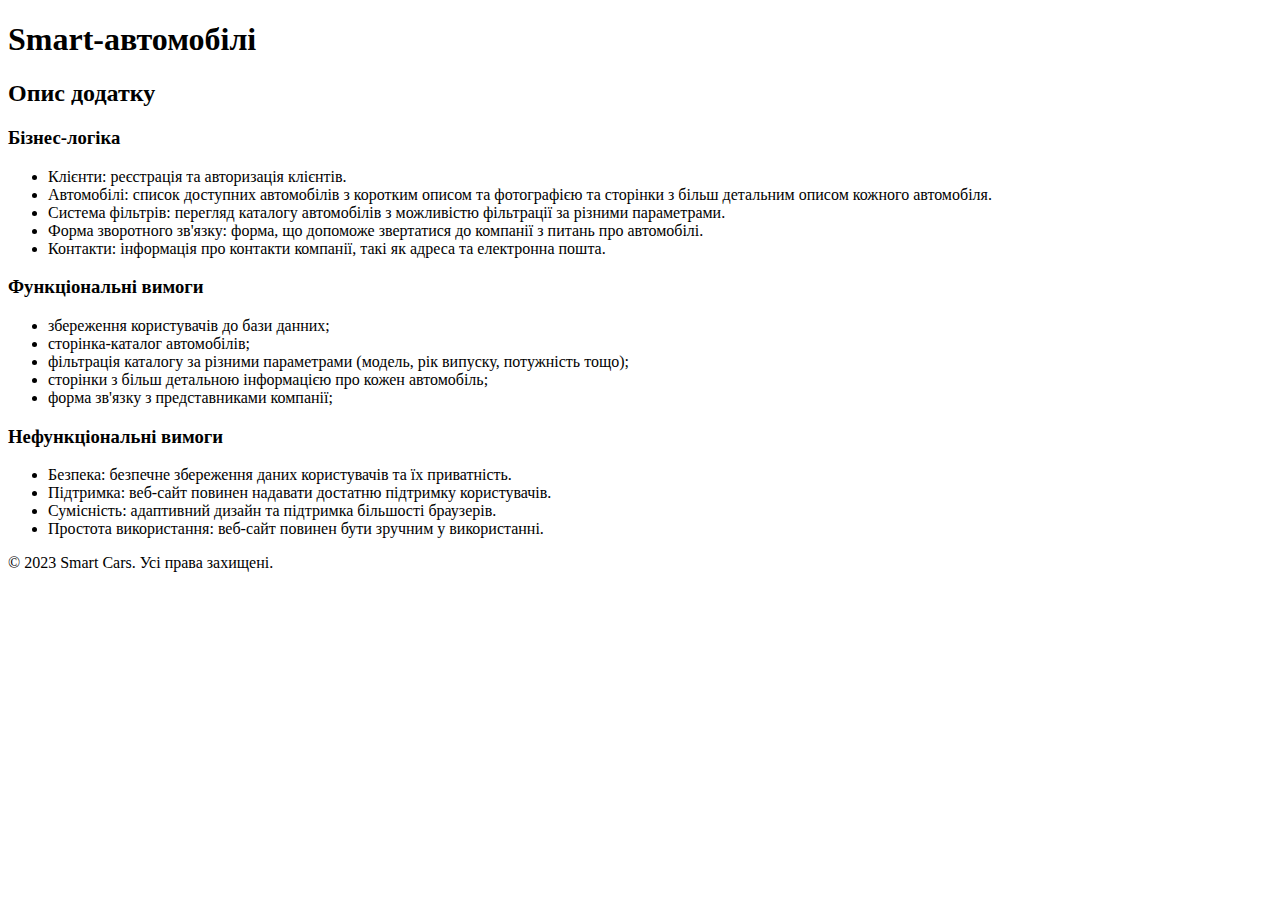
<file: src/app-description.html>
<!DOCTYPE html>
<html lang="en">
  <head>
    <meta charset="UTF-8">
    <title>Опис додатку</title>
  </head>
  <body>
    <header>
        <h1>Smart-автомобілі</h1>
        <h2>Опис додатку</h2>
    </header>

    <main>
      <section id="business-logic">
        <h3>Бізнес-логіка</h3>
        <ul>
          <li>Клієнти: реєстрація та авторизація клієнтів.</li>
          <li>Автомобілі: список доступних автомобілів з коротким описом та фотографією та сторінки з більш детальним описом кожного автомобіля.</li>
          <li>Система фільтрів: перегляд каталогу автомобілів з можливістю фільтрації за різними параметрами.</li>
          <li>Форма зворотного зв'язку: форма, що допоможе звертатися до компанії з питань про автомобілі.</li>
          <li>Контакти: інформація про контакти компанії, такі як адреса та електронна пошта.</li>
        </ul>
      </section>

      <section id="functional-requirements">
        <h3>Функціональні вимоги</h3>
        <ul>
          <li>збереження користувачів до бази данних;</li>
          <li>сторінка-каталог автомобілів;</li>
          <li>фільтрація каталогу за різними параметрами (модель, рік випуску, потужність тощо);</li>
          <li>сторінки з більш детальною інформацією про кожен автомобіль;</li>
          <li>форма зв'язку з представниками компанії;</li>
        </ul>
      </section>

      <section id="non-functional-requirements">
        <h3>Нефункціональні вимоги</h3>
        <ul>
          <li>Безпека: безпечне збереження даних користувачів та їх приватність.</li>
          <li>Підтримка: веб-сайт повинен надавати достатню підтримку користувачів.</li>
          <li>Сумісність: адаптивний дизайн та підтримка більшості браузерів.</li>
          <li>Простота використання: веб-сайт повинен бути зручним у використанні.</li>
        </ul>
      </section>
    </main>

    <footer>
      <p>© 2023 Smart Cars. Усі права захищені.</p>
    </footer>
  </body>
</html>
</file>
